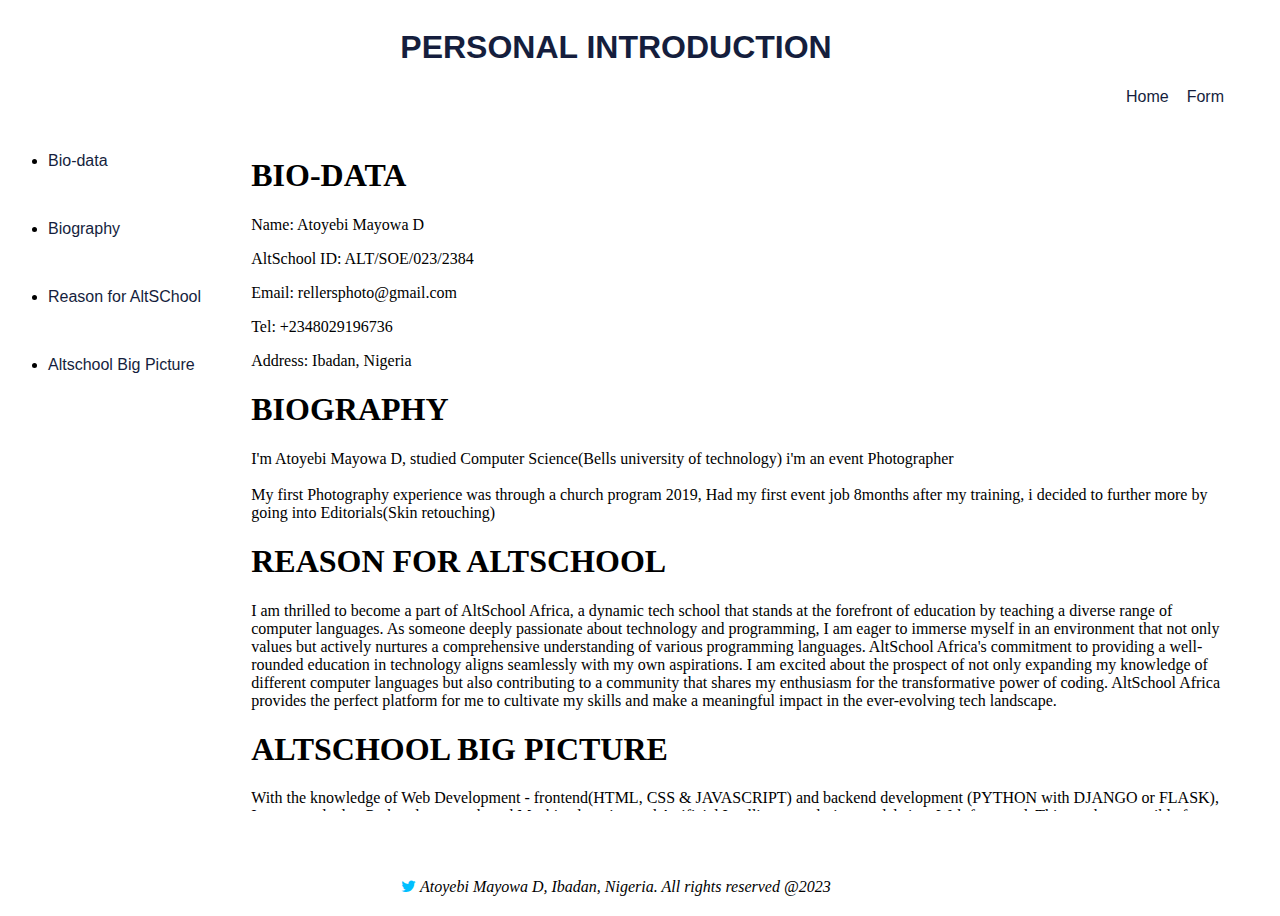
<file: index.html>
<!DOCTYPE html>
<html lang="en">
  <head>
    <meta charset="UTF-8" />
    <meta name="viewport" content="width=device-width, initial-scale=1.0" />
    <link rel="stylesheet" href="./style.css" />
    <link rel="icon" type="image/x-icon" href="/Asset/index favicon.png" />
    <link rel="stylesheet" href="https://cdnjs.cloudflare.com/ajax/libs/font-awesome/4.7.0/css/font-awesome.min.css">
    <title>Personal Introduction</title>
  </head>
    <body class="body">
    <!--This HTML document is a Biodata with Biography, reason for AltSchool and Pig Picture after AltSchool-->
    <div>
        <header>
      <h1 align="center" class="h1color">PERSONAL INTRODUCTION</h1>
      <nav class="headerNav" align="right">
        <a href="./index.html" style="text-decoration:none"  class="h1color" rel="noopener noreferrer">Home</a>
        <a href="./form.html" style="text-decoration:none"  class="h1color padd" >Form</a>
      </nav>
    </header>
    </div>

    <div>
        <main class="main">
      <div class="sidebar">
        <nav>
          <ul>
            <li class="pad"><a href="#biodata"  style="text-decoration:none" class="h1color">Bio-data</a></li>
            <li class="pad"><a href="#biography" style="text-decoration:none"  class="h1color">Biography</a></li>
            <li class="pad"><a href="#why" style="text-decoration:none"  class="h1color">Reason for AltSChool</a></li>
            <li class="pad"><a href="#bigPicture" style="text-decoration:none"  class="h1color">Altschool Big Picture</a></li>
          </ul>
        </nav>
      </div>
      <div class="content">
        <section >
          <h1 id="biodata">BIO-DATA</h1>
          <p>Name: Atoyebi Mayowa D </p>
          <p>AltSchool ID: ALT/SOE/023/2384</p>
          <p>Email: rellersphoto@gmail.com</p>
          <p>Tel: +2348029196736</p>
          <p>Address: Ibadan, Nigeria</p>
        </section>
        <section id="biography">
          <h1>BIOGRAPHY</h1>
          <article>
            I'm Atoyebi Mayowa D, studied Computer Science(Bells university of technology) i'm an event Photographer
          </article>
          <article>
          </article>
          <br />
          <article>
            My first Photography experience was through a church program 2019, Had my first event job 8months after my training,
            i decided to further more by going into Editorials(Skin retouching)
          <article>
            <section>
            <h1>REASON FOR ALTSCHOOL</h1>
            I am thrilled to become a part of AltSchool Africa, 
            a dynamic tech school that stands at the forefront of 
            education by teaching a diverse range of computer languages. 
            As someone deeply passionate about technology and programming, 
            I am eager to immerse myself in an environment that not only values
             but actively nurtures a comprehensive understanding of various programming languages. 
             AltSchool Africa's commitment to providing a well-rounded education in technology aligns 
             seamlessly with my own aspirations. I am excited about the prospect of not only 
             expanding my knowledge of different computer languages but also contributing to 
             a community that shares my enthusiasm for the transformative power of coding. 
             AltSchool Africa provides the perfect platform for me to cultivate my skills 
             and make a meaningful impact in the ever-evolving tech landscape.
          </article>
        </section>
        <section id="bigPicture">
          <h1>ALTSCHOOL BIG PICTURE</h1>
          <article>
            With the knowledge of Web Development - frontend(HTML, CSS &
            JAVASCRIPT) and backend development (PYTHON with DJANGO or FLASK), I
            can now deploy Python language based Machine learning and Artificial Intelligence solution
            models into Web front end. This can be accessible from any location
            on earth; add value to the body of body of knowledge world wide. I
            await an awesome journey!
          </article>
        </section>
      </div>
    </main>
</div>

    <div>
      <footer align="center" class="footmain">
        <i><a href="https://twitter.com/Atoyebi" class="fa fa-twitter col" target="_blank"  style="text-decoration:none" ></a> Atoyebi Mayowa D, Ibadan, Nigeria. All rights reserved @2023</i>
      </footer>
    </div>
  </body>
</html>
</file>
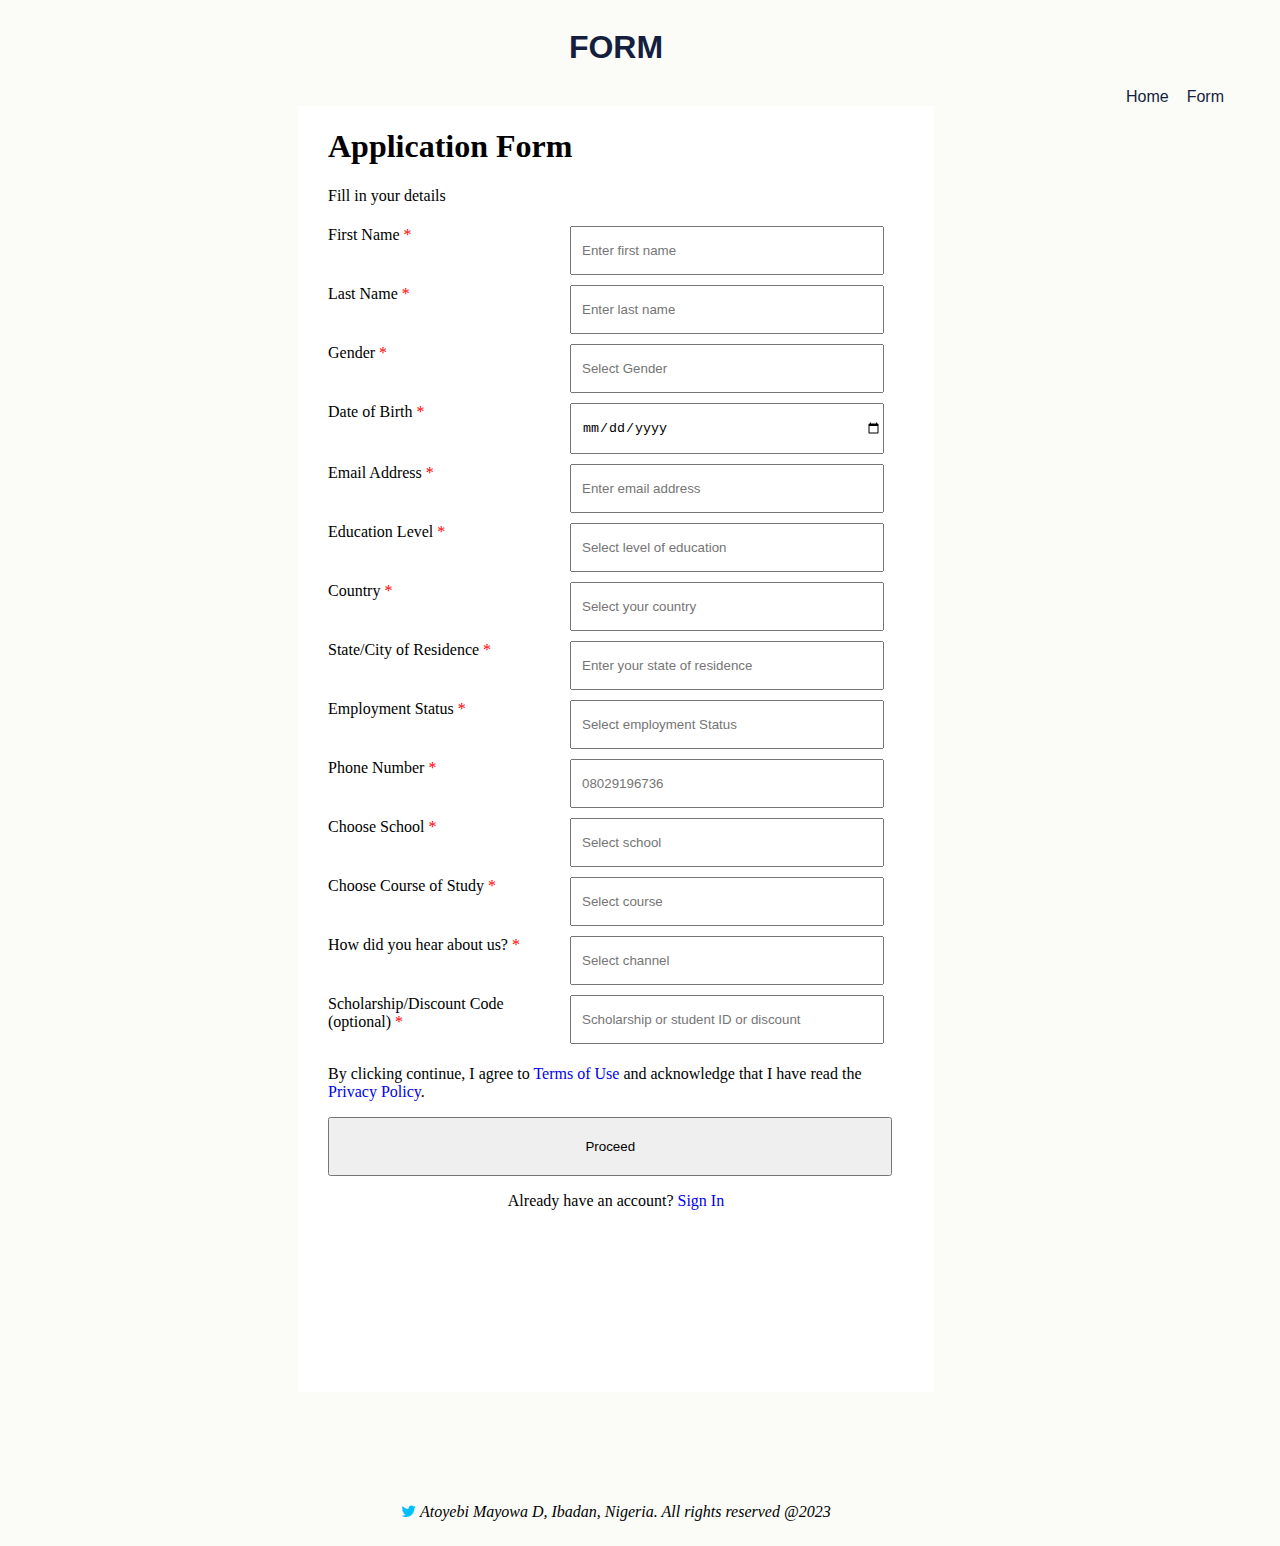
<file: form.html>
<!DOCTYPE html>
<html lang="en">
  <head>
    <meta charset="UTF-8" />
    <meta name="viewport" content="width=device-width, initial-scale=1.0" />
    <link rel="stylesheet" href="./style.css" />
    <link rel="icon" type="image/x-icon" href="/Asset/form favicon.png" />
    <link
      rel="stylesheet"
      href="https://cdnjs.cloudflare.com/ajax/libs/font-awesome/4.7.0/css/font-awesome.min.css"
    />
    <title>Application Form</title>
  </head>
  <body class="body2">
    <header>
      <h1 align="center" class="h1color">FORM</h1>
      <nav class="headerNav" align="right">
        <a href="./index.html" style="text-decoration: none" class="h1color" rel="noopener noreferrer">Home</a
        >
        <a href="./form.html" style="text-decoration: none" class="h1color padd" rel="noopener noreferrer"
          >Form</a
        >
      </nav>
      <div></div>
    </header>

    <div class="mainspecial">
      <main class="body3">
        <div>
          <h1>Application Form</h1>
          <p>Fill in your details</p>
        </div>
        <div>
          <form>
            <div class="label">
                <span class="firstspan"><label for="firstname"
              >First Name <a class="red">*</a></label></span>
              <span class="secondspan"><input
                type="text"
                id="firstname"
                name="firstname"
                placeholder="Enter first name"
                minlength="4"
                size="40"
                required
            /></span></div>

            <div class="label">
              <span class="firstspan"><label for="lastname"
              >Last Name <a class="red">*</a></label></span>
              <span class="secondspan"><input
                type="text"
                id="lastname"
                name="lastname"
                placeholder="Enter last name"
                minlength="4"
                size="40"
                required
            /></span></div>

            <div class="label">
              <span class="firstspan"><label for="Gender"
              >Gender <a class="red">*</a></label></span>
              <span class="secondspan"><input list="gender" placeholder="Select Gender" required />
              <datalist id="gender">
                <option value="Male"></option>
                <option value="Female"></option>
              </datalist></span></div>
            

            <div class="label">
              <span class="firstspan"><label for="date"
              >Date of Birth <a class="red">*</a></label></span>
              <span class="secondspan"><input
                type="date"
                id="date"
                name="date"
                minlength="4"
                size="40"
                required
            /></span></div>

            <div class="label">
              <span class="firstspan"><label for="email"
              >Email Address <a class="red">*</a></label></span>
              <span class="secondspan"><input
                type="email"
                id="email"
                name="email"
                placeholder="Enter email address"
                minlength="4"
                size="40"
                required
            /></span></div>

            <div class="label">
              <span class="firstspan"><label for="educ"
              >Education Level <a class="red">*</a></label></span>
              <span class="secondspan"><input
                list="education"
                placeholder="Select level of education"
                required
              />
              <datalist id="education">
                <option value="WAEC"></option>
                <option value="BSc"></option>
                <option value="MSc"></option>
                <option value="Phd"></option>
              </datalist></span>
            </div>

            <div class="label">
              <span class="firstspan"><label for="country"
              >Country <a class="red">*</a></label></span>
              <span class="secondspan"><input
                list="country"
                placeholder="Select your country"
                required
              />
              <datalist id="country">
                <option value="Afghanistan" />
                <option value="Albania" />
                <option value="Algeria" />
                <option value="American Samoa" />
                <option value="Andorra" />
                <option value="Angola" />
                <option value="Anguilla" />
                <option value="Antarctica" />
                <option value="Antigua and Barbuda" />
                <option value="Argentina" />
                <option value="Armenia" />
                <option value="Aruba" />
                <option value="Australia" />
                <option value="Austria" />
                <option value="Azerbaijan" />
                <option value="Bahamas" />
                <option value="Bahrain" />
                <option value="Bangladesh" />
                <option value="Barbados" />
                <option value="Belarus" />
                <option value="Belgium" />
                <option value="Belize" />
                <option value="Benin" />
                <option value="Bermuda" />
                <option value="Bhutan" />
                <option value="Bolivia" />
                <option value="Bosnia and Herzegovina" />
                <option value="Botswana" />
                <option value="Bouvet Island" />
                <option value="Brazil" />
                <option value="British Indian Ocean Territory" />
                <option value="Brunei Darussalam" />
                <option value="Bulgaria" />
                <option value="Burkina Faso" />
                <option value="Burundi" />
                <option value="Cambodia" />
                <option value="Cameroon" />
                <option value="Canada" />
                <option value="Cape Verde" />
                <option value="Cayman Islands" />
                <option value="Central African Republic" />
                <option value="Chad" />
                <option value="Chile" />
                <option value="China" />
                <option value="Christmas Island" />
                <option value="Cocos (Keeling) Islands" />
                <option value="Colombia" />
                <option value="Comoros" />
                <option value="Congo" />
                <option value="Congo, The Democratic Republic of The" />
                <option value="Cook Islands" />
                <option value="Costa Rica" />
                <option value="Cote D'ivoire" />
                <option value="Croatia" />
                <option value="Cuba" />
                <option value="Cyprus" />
                <option value="Czech Republic" />
                <option value="Denmark" />
                <option value="Djibouti" />
                <option value="Dominica" />
                <option value="Dominican Republic" />
                <option value="Ecuador" />
                <option value="Egypt" />
                <option value="El Salvador" />
                <option value="Equatorial Guinea" />
                <option value="Eritrea" />
                <option value="Estonia" />
                <option value="Ethiopia" />
                <option value="Falkland Islands (Malvinas)" />
                <option value="Faroe Islands" />
                <option value="Fiji" />
                <option value="Finland" />
                <option value="France" />
                <option value="French Guiana" />
                <option value="French Polynesia" />
                <option value="French Southern Territories" />
                <option value="Gabon" />
                <option value="Gambia" />
                <option value="Georgia" />
                <option value="Germany" />
                <option value="Ghana" />
                <option value="Gibraltar" />
                <option value="Greece" />
                <option value="Greenland" />
                <option value="Grenada" />
                <option value="Guadeloupe" />
                <option value="Guam" />
                <option value="Guatemala" />
                <option value="Guinea" />
                <option value="Guinea-bissau" />
                <option value="Guyana" />
                <option value="Haiti" />
                <option value="Heard Island and Mcdonald Islands" />
                <option value="Holy See (Vatican City State)" />
                <option value="Honduras" />
                <option value="Hong Kong" />
                <option value="Hungary" />
                <option value="Iceland" />
                <option value="India" />
                <option value="Indonesia" />
                <option value="Iran, Islamic Republic of" />
                <option value="Iraq" />
                <option value="Ireland" />
                <option value="Israel" />
                <option value="Italy" />
                <option value="Jamaica" />
                <option value="Japan" />
                <option value="Jordan" />
                <option value="Kazakhstan" />
                <option value="Kenya" />
                <option value="Kiribati" />
                <option value="Korea, Democratic People's Republic of" />
                <option value="Korea, Republic of" />
                <option value="Kuwait" />
                <option value="Kyrgyzstan" />
                <option value="Lao People's Democratic Republic" />
                <option value="Latvia" />
                <option value="Lebanon" />
                <option value="Lesotho" />
                <option value="Liberia" />
                <option value="Libyan Arab Jamahiriya" />
                <option value="Liechtenstein" />
                <option value="Lithuania" />
                <option value="Luxembourg" />
                <option value="Macao" />
                <option value="Macedonia, The Former Yugoslav Republic of" />
                <option value="Madagascar" />
                <option value="Malawi" />
                <option value="Malaysia" />
                <option value="Maldives" />
                <option value="Mali" />
                <option value="Malta" />
                <option value="Marshall Islands" />
                <option value="Martinique" />
                <option value="Mauritania" />
                <option value="Mauritius" />
                <option value="Mayotte" />
                <option value="Mexico" />
                <option value="Micronesia, Federated States of" />
                <option value="Moldova, Republic of" />
                <option value="Monaco" />
                <option value="Mongolia" />
                <option value="Montserrat" />
                <option value="Morocco" />
                <option value="Mozambique" />
                <option value="Myanmar" />
                <option value="Namibia" />
                <option value="Nauru" />
                <option value="Nepal" />
                <option value="Netherlands" />
                <option value="Netherlands Antilles" />
                <option value="New Caledonia" />
                <option value="New Zealand" />
                <option value="Nicaragua" />
                <option value="Niger" />
                <option value="Nigeria" />
                <option value="Niue" />
                <option value="Norfolk Island" />
                <option value="Northern Mariana Islands" />
                <option value="Norway" />
                <option value="Oman" />
                <option value="Pakistan" />
                <option value="Palau" />
                <option value="Palestinian Territory, Occupied" />
                <option value="Panama" />
                <option value="Papua New Guinea" />
                <option value="Paraguay" />
                <option value="Peru" />
                <option value="Philippines" />
                <option value="Pitcairn" />
                <option value="Poland" />
                <option value="Portugal" />
                <option value="Puerto Rico" />
                <option value="Qatar" />
                <option value="Reunion" />
                <option value="Romania" />
                <option value="Russian Federation" />
                <option value="Rwanda" />
                <option value="Saint Helena" />
                <option value="Saint Kitts and Nevis" />
                <option value="Saint Lucia" />
                <option value="Saint Pierre and Miquelon" />
                <option value="Saint Vincent and The Grenadines" />
                <option value="Samoa" />
                <option value="San Marino" />
                <option value="Sao Tome and Principe" />
                <option value="Saudi Arabia" />
                <option value="Senegal" />
                <option value="Serbia and Montenegro" />
                <option value="Seychelles" />
                <option value="Sierra Leone" />
                <option value="Singapore" />
                <option value="Slovakia" />
                <option value="Slovenia" />
                <option value="Solomon Islands" />
                <option value="Somalia" />
                <option value="South Africa" />
                <option value="South Georgia and The South Sandwich Islands" />
                <option value="Spain" />
                <option value="Sri Lanka" />
                <option value="Sudan" />
                <option value="Suriname" />
                <option value="Svalbard and Jan Mayen" />
                <option value="Swaziland" />
                <option value="Sweden" />
                <option value="Switzerland" />
                <option value="Syrian Arab Republic" />
                <option value="Taiwan, Province of China" />
                <option value="Tajikistan" />
                <option value="Tanzania, United Republic of" />
                <option value="Thailand" />
                <option value="Timor-leste" />
                <option value="Togo" />
                <option value="Tokelau" />
                <option value="Tonga" />
                <option value="Trinidad and Tobago" />
                <option value="Tunisia" />
                <option value="Turkey" />
                <option value="Turkmenistan" />
                <option value="Turks and Caicos Islands" />
                <option value="Tuvalu" />
                <option value="Uganda" />
                <option value="Ukraine" />
                <option value="United Arab Emirates" />
                <option value="United Kingdom" />
                <option value="United States" />
                <option value="United States Minor Outlying Islands" />
                <option value="Uruguay" />
                <option value="Uzbekistan" />
                <option value="Vanuatu" />
                <option value="Venezuela" />
                <option value="Viet Nam" />
                <option value="Virgin Islands, British" />
                <option value="Virgin Islands, U.S" />
                <option value="Wallis and Futuna" />
                <option value="Western Sahara" />
                <option value="Yemen" />
                <option value="Zambia" />
                <option value="Zimbabwe" />
              </datalist></span>
            </div>

            <div class="label">
              <span class="firstspan"><label for="residence"
              >State/City of Residence <a class="red">*</a></label></span>
              <span class="secondspan"><input
                type="text"
                id="residence"
                name="residence"
                placeholder="Enter your state of residence"
                minlength="4"
                size="40"
                required
            /></span></div>

            <div class="label">
            <span class="firstspan"><label for="employ"
              >Employment Status <a class="red">*</a></label></span>
              <span class="secondspan"><input
                list="employment"
                placeholder="Select employment Status"
                required
              />
              <datalist id="employment">
                <option value="employed"></option>
                <option value="unemployed"></option>
                <option value="self-employed"></option>
              </datalist></span></div>
            

            <div class="label">
            <span class="firstspan"><label for="phone"
              >Phone Number <a class="red">*</a></label></span>
              <span class="secondspan"><input
                type="tel"
                id="phone"
                name="phone"
                placeholder="08029196736"
                minlength="4"
                size="40"
                required
            /></span></div>

            <div class="label">
            <span class="firstspan"><label for="school"
              >Choose School <a class="red">*</a></label></span>
              <span class="secondspan"><input list="school" placeholder="Select school" required />
              <datalist id="school">
                <option value="School of creative Economy"></option>
                <option value="School of Business"></option>
              </datalist></span></div>
            

            <div class="label">
              <span class="firstspan"><label for="course"
              >Choose Course of Study <a class="red">*</a></label></span>
              <span class="secondspan"><input list="course" placeholder="Select course" required />
              <datalist id="course">
                <option value=" "></option>
              </datalist></span></div>
            

              <div class="label">
                <span class="firstspan"><label for="about"
              >How did you hear about us? <a class="red">*</a></label></span>
              <span class="secondspan"><input list="about" placeholder="Select channel" required />
              <datalist id="about">
                <option value="Twitter"></option>
                <option value="Facebook"></option>
                <option value="Friend"></option>
              </datalist></span></div>
            

              <div class="label">
              <span class="firstspan"><label for="discount"
              >Scholarship/Discount Code (optional) <a class="red">*</a></label></span>
              <span class="secondspan"><input
                type="list"
                id="discount"
                name="discount"
                placeholder="Scholarship or student ID or discount"
                minlength="4"
                size="40"
                required
            /></span></div>

            <p>
              By clicking continue, I agree to
              <a
                href="https://altschoolafrica.com/terms"
                target="_blank"
                style="text-decoration: none"
                >Terms of Use</a
              >
              and acknowledge that I have read the
              <a
                href="https://altschoolafrica.com/policy"
                target="_blank"
                style="text-decoration: none"
                >Privacy Policy</a
              >.
            </p>
            <input align="center" width:56vw; height:70vh" type="submit"
            value="Proceed" class="submit"/>
          </form>
        </div>
        <div>
          <p align="center">
            Already have an account?
            <a
              href="https://portal.altschoolafrica.com/auth/login"
              target="_blank"
              style="text-decoration: none"
              >Sign In</a
            >
          </p>
        </div>
      </main>
    </div>

    <footer align="center">
      <i
        ><a
          href="https://twitter.com/Atoyebi"
          class="fa fa-twitter col"
          target="_blank"
          style="text-decoration: none"
        ></a>
        Atoyebi Mayowa D, Ibadan, Nigeria. All rights reserved @2023</i
      >
    </footer>
  </body>
</html>
</file>
<file: style.css>
.body{
    height: 100vh;
    width: 95vw;
    display:grid;
    grid-template-rows: 0.025fr 1fr 10px;
    overflow:hidden;
}

.body2{
    height: 170vh;
    width: 95vw;
    display:grid;
    grid-template-rows: 0.025fr 1fr 0.025fr;
    background-color: #fbfcf8;
}

.headerNav:active{
    color: red;
}

.main{
    padding-top: 30px;
    display:grid;
    grid-template-columns: 1fr 4fr;
    grid-template-rows: 1fr 20px;
    overflow:hidden;
}

/*
header{
    margin-top: -8px;
    background-color: white;
    position: fixed;
    width: 95vw;
} */


.content{
overflow-y: scroll;
height: 75vh;
}

.footmain{
    margin-top:-20px;
}

.h1color{
    color: #151e3d;
    font-family:'Gill Sans', 'Gill Sans MT', Calibri, 'Trebuchet MS', sans-serif
}

.pad{
    padding-bottom: 50px;
}

.padd{
    padding-left: 14px;
}

a:hover{
    color:orange;
}

.col{
    color:deepskyblue;
}

.body3{
    display:flexbox;
    flex-direction: row;
    width:45vw;
    height: 125vh;
    background-color: white;
    padding: 1px 30px 160px 30px;
}

.mainspecial{
    margin: 0 auto 0 auto
}

/*form{
    width:56vw;
    height:70vh

}*/

input{
    padding: 15px 0 15px 10px;
    width: 300px;
    
}


.label{
    padding: 5px 20px 5px 0;
    display: flex;
    flex-direction: row;

}

.submit{
    padding:20px 0 20px 0;
    margin: 0 0 0 0;
    width: 98%
}

.red{
    color:red;
}

.firstspan{
    float: left;
    width: 100%;
    
}

.secondspan{
    float: left;
    /*margin-left: 200px;*/
}
</file>
